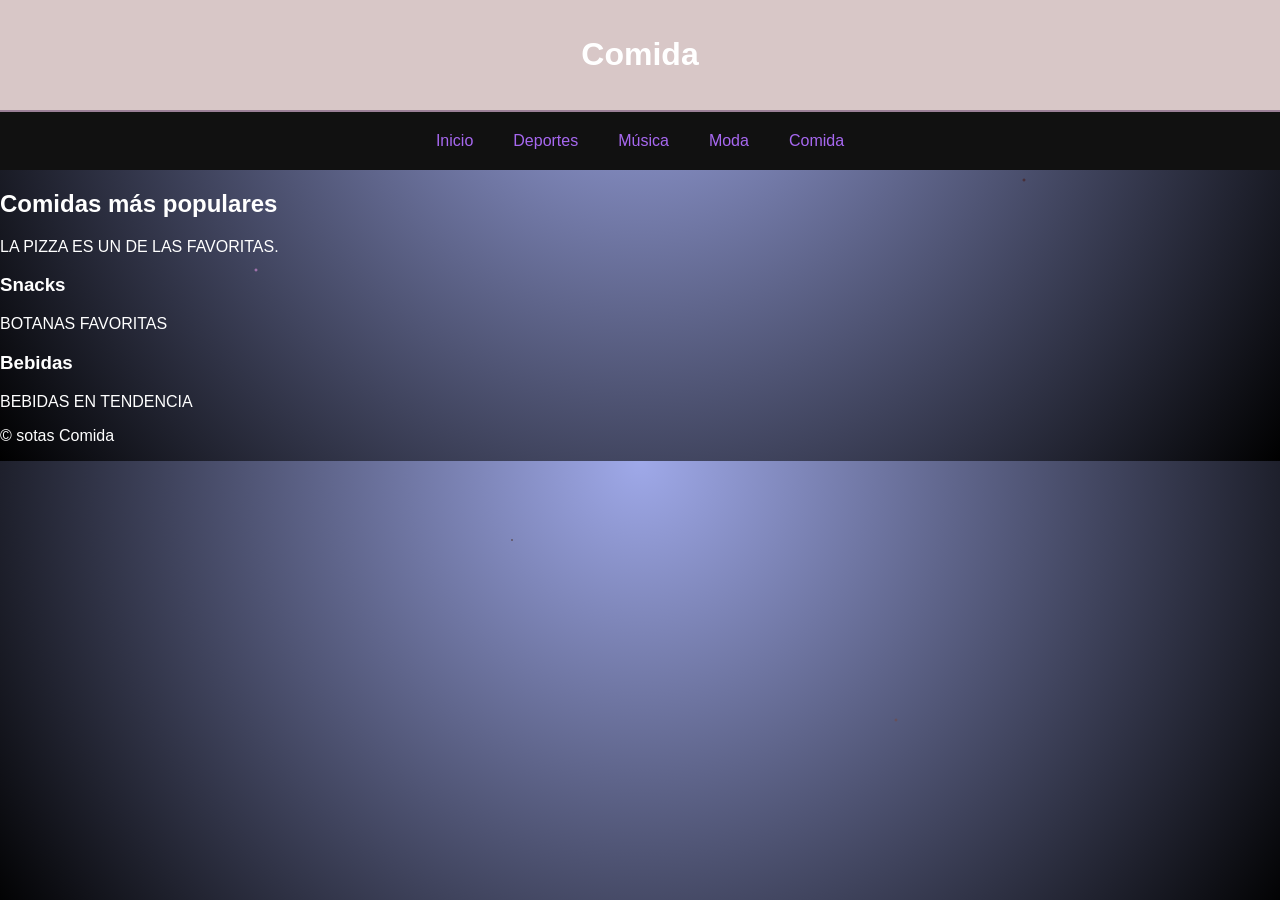
<file: comida.html>
<!DOCTYPE html>
<html lang="es">
<head>
<meta charset="UTF-8">
<meta name="viewport" content="width=device-width, initial-scale=1.0">
<title>Comida</title>
<link rel="stylesheet" href="style.css">
</head>

<body>

<div class="header">
    <h1> Comida</h1>
</div>

<nav>
    <!-- Botón del menú hamburguesa (solo visible en celular) -->
    <button class="menu-toggle" aria-label="Abrir menú">☰</button>
    
    <!-- Contenedor de los enlaces -->
    <div class="nav-links">
        <a href="index.html">Inicio</a>
        <a href="deportes.html">Deportes</a>
        <a href="musica.html">Música</a>
        <a href="moda.html">Moda</a>
        <a href="comida.html">Comida</a>
    </div>
</nav>

<main>

<div class="contenido">

<section class="principal">
    <h2> Comidas más populares</h2>
    <p>LA PIZZA ES UN DE LAS FAVORITAS.</p>
</section>

<section class="noticias">

<div class="card">
    <h3> Snacks</h3>
    <p>BOTANAS FAVORITAS</p>
</div>

<div class="card">
    <h3> Bebidas</h3>
    <p>BEBIDAS EN TENDENCIA</p>
</div>

</section>

</div>

</main>

<footer>
<p>© sotas Comida</p>
</footer>

<!-- Enlace al JavaScript para que funcione el menú en esta página -->
<script src="script.js"></script>

</body>
</html>
</file>
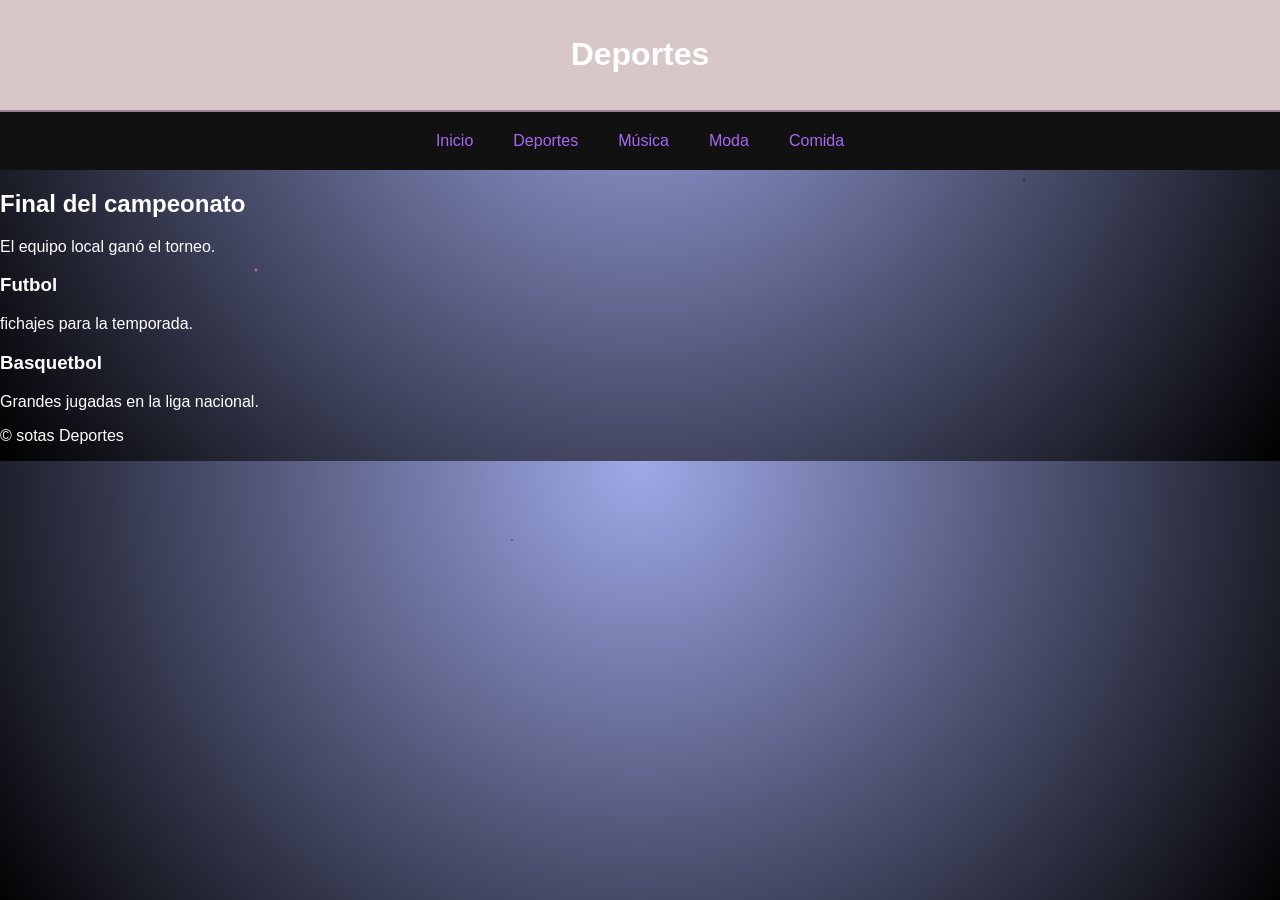
<file: deportes.html>
<!DOCTYPE html>
<html lang="es">
<head>
<meta charset="UTF-8">
<meta name="viewport" content="width=device-width, initial-scale=1.0">
<title>Deportes</title>
<link rel="stylesheet" href="style.css">
</head>

<body>

<div class="header">
    <h1>Deportes</h1>
</div>

<nav>
    <!-- Botón del menú hamburguesa (solo visible en celular) -->
    <button class="menu-toggle" aria-label="Abrir menú">☰</button>
    
    <!-- Contenedor de los enlaces -->
    <div class="nav-links">
        <a href="index.html">Inicio</a>
        <a href="deportes.html">Deportes</a>
        <a href="musica.html">Música</a>
        <a href="moda.html">Moda</a>
        <a href="comida.html">Comida</a>
    </div>
</nav>

<main>
<div class="contenido">

<section class="principal">
    <h2> Final del campeonato</h2>
    <p>El equipo local ganó el torneo.</p>
</section>

<section class="noticias">

<div class="card">
    <h3> Futbol</h3>
    <p>fichajes para la temporada.</p>
</div>

<div class="card">
    <h3> Basquetbol</h3>
    <p>Grandes jugadas en la liga nacional.</p>
</div>

</section>

</div>

</main>

<footer>
<p>© sotas Deportes</p>
</footer>

<!-- Enlace al JavaScript para que funcione el menú en esta página -->
<script src="script.js"></script>

</body>
</html>
</file>
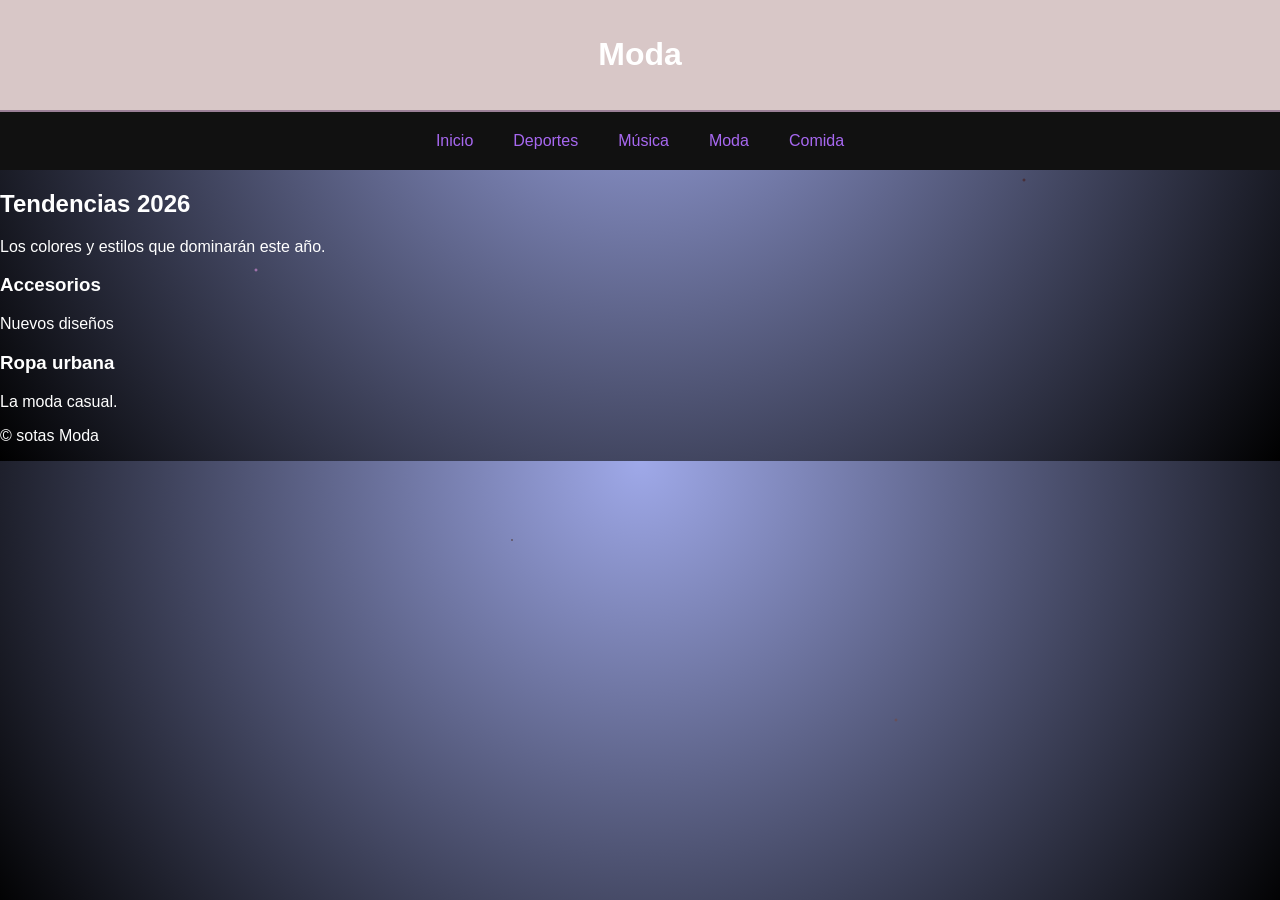
<file: moda.html>
<!DOCTYPE html>
<html lang="es">
<head>
<meta charset="UTF-8">
<meta name="viewport" content="width=device-width, initial-scale=1.0">
<title>Moda</title>
<link rel="stylesheet" href="style.css">
</head>

<body>

<div class="header">
    <h1> Moda</h1>
</div>

<nav>
    <!-- Botón del menú hamburguesa (solo visible en celular) -->
    <button class="menu-toggle" aria-label="Abrir menú">☰</button>
    
    <!-- Contenedor de los enlaces -->
    <div class="nav-links">
        <a href="index.html">Inicio</a>
        <a href="deportes.html">Deportes</a>
        <a href="musica.html">Música</a>
        <a href="moda.html">Moda</a>
        <a href="comida.html">Comida</a>
    </div>
</nav>

<main>

<div class="contenido">

<section class="principal">
    <h2> Tendencias 2026</h2>
    <p>Los colores y estilos que dominarán este año.</p>
</section>

<section class="noticias">

<div class="card">
    <h3> Accesorios</h3>
    <p>Nuevos diseños </p>
</div>

<div class="card">
    <h3> Ropa urbana</h3>
    <p>La moda casual. </p>
</div>

</section>

</div>

</main>

<footer>
<p>© sotas Moda</p>
</footer>

<!-- Enlace al JavaScript para que funcione el menú en esta página -->
<script src="script.js"></script>

</body>
</html>
</file>
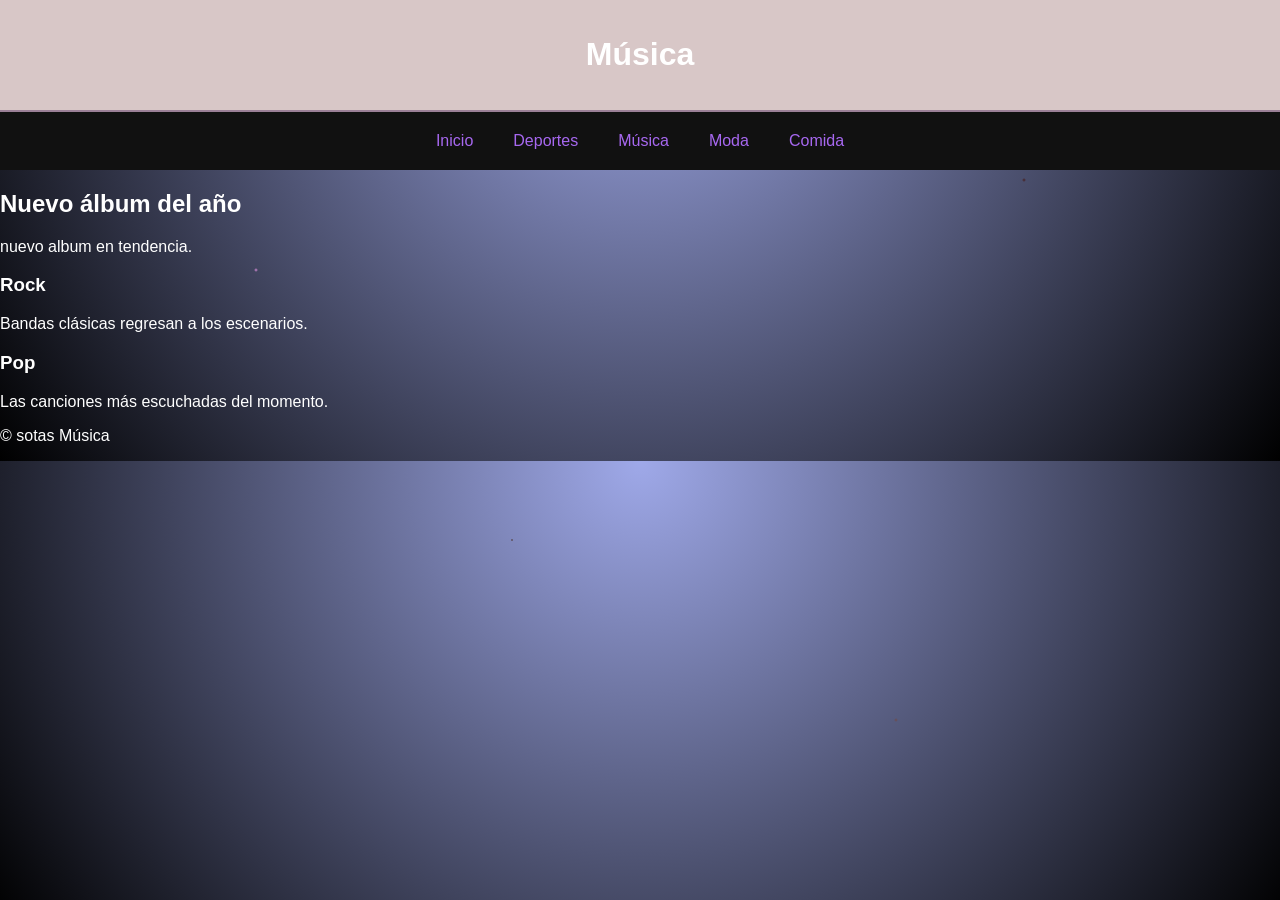
<file: musica.html>
<!DOCTYPE html>
<html lang="es">
<head>
<meta charset="UTF-8">
<meta name="viewport" content="width=device-width, initial-scale=1.0">
<title>Música</title>
<link rel="stylesheet" href="style.css">
</head>

<body>

<div class="header">
    <h1> Música</h1>
</div>

<nav>
    <!-- Botón del menú hamburguesa (solo visible en celular) -->
    <button class="menu-toggle" aria-label="Abrir menú">☰</button>
    
    <!-- Contenedor de los enlaces -->
    <div class="nav-links">
        <a href="index.html">Inicio</a>
        <a href="deportes.html">Deportes</a>
        <a href="musica.html">Música</a>
        <a href="moda.html">Moda</a>
        <a href="comida.html">Comida</a>
    </div>
</nav>

<main>

<div class="contenido">

<section class="principal">
    <h2> Nuevo álbum del año</h2>
    <p>nuevo album en tendencia.</p>
</section>

<section class="noticias">

<div class="card">
    <h3> Rock</h3>
    <p>Bandas clásicas regresan a los escenarios.</p>
</div>

<div class="card">
    <h3> Pop</h3>
    <p>Las canciones más escuchadas del momento.</p>
</div>

</section>

</div>

</main>

<footer>
<p>© sotas Música</p>
</footer>

<!-- Enlace al JavaScript para que funcione el menú en esta página -->
<script src="script.js"></script>

</body>
</html>
</file>
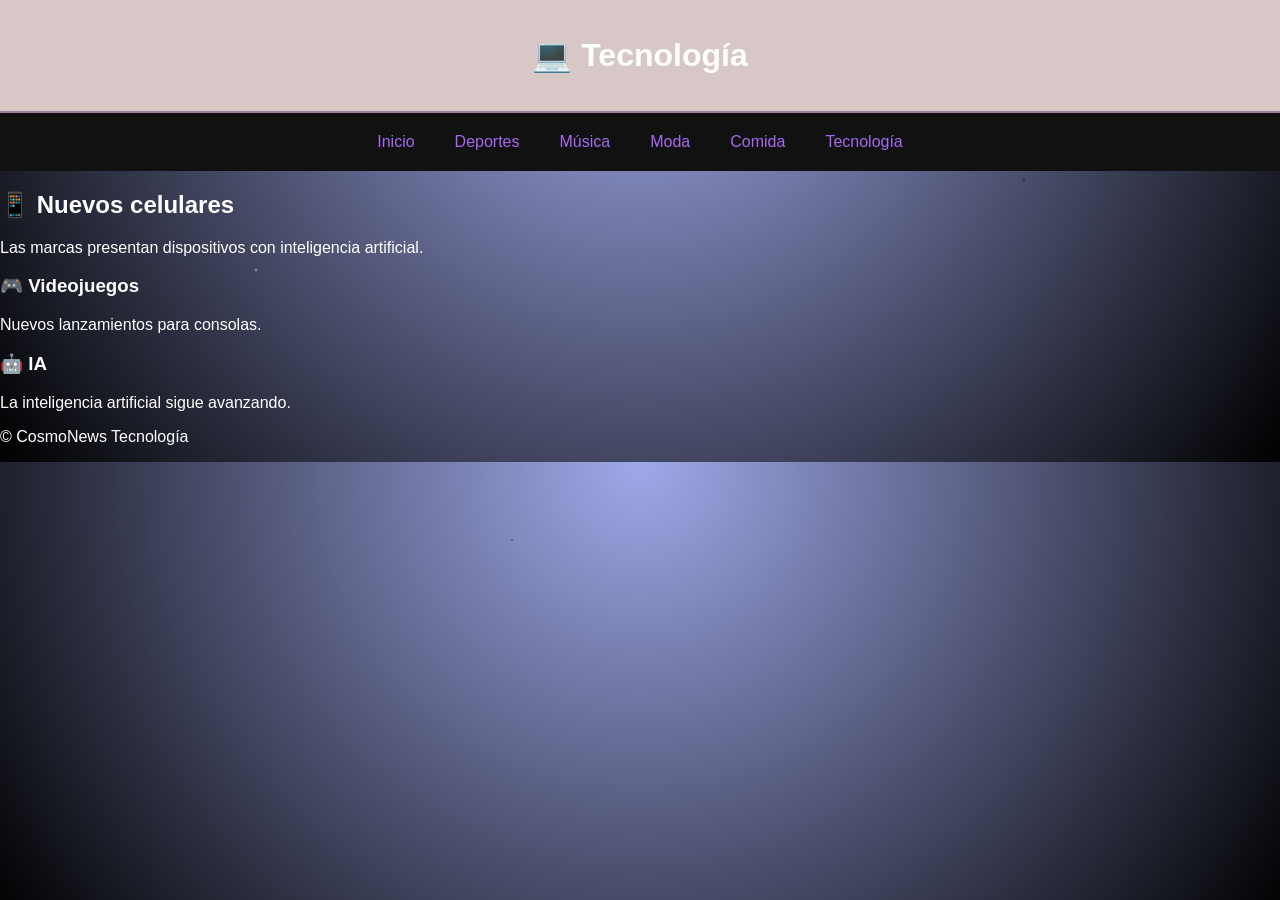
<file: tecnologia.html>
<!DOCTYPE html>
<html lang="es">
<head>
<meta charset="UTF-8">
<meta name="viewport" content="width=device-width, initial-scale=1.0">
<title>Tecnología</title>
<link rel="stylesheet" href="style.css">
</head>

<body>

<div class="header">
    <h1>💻 Tecnología</h1>
</div>

<nav>
    <!-- Botón del menú hamburguesa (solo visible en celular) -->
    <button class="menu-toggle" aria-label="Abrir menú">☰</button>
    
    <!-- Contenedor de los enlaces (Incluye Tecnología) -->
    <div class="nav-links">
        <a href="index.html">Inicio</a>
        <a href="deportes.html">Deportes</a>
        <a href="musica.html">Música</a>
        <a href="moda.html">Moda</a>
        <a href="comida.html">Comida</a>
        <a href="tecnologia.html">Tecnología</a>
    </div>
</nav>

<main>

<div class="contenido">

<section class="principal">
    <h2>📱 Nuevos celulares</h2>
    <p>Las marcas presentan dispositivos con inteligencia artificial.</p>
</section>

<section class="noticias">

<div class="card">
    <h3>🎮 Videojuegos</h3>
    <p>Nuevos lanzamientos para consolas.</p>
</div>

<div class="card">
    <h3>🤖 IA</h3>
    <p>La inteligencia artificial sigue avanzando.</p>
</div>

</section>

</div>

</main>

<footer>
<p>© CosmoNews Tecnología</p>
</footer>

<!-- Enlace al JavaScript para que funcione el menú en esta página -->
<script src="script.js"></script>

</body>
</html>
</file>
<file: style.css>
body {
    margin: 0;
    font-family: Arial, sans-serif;
    color: white;
    background: radial-gradient(circle at top, #9fa9e9, #000);
    overflow-x: hidden;
}


body::before {
    content: "";
    position: fixed;
    width: 100%;
    height: 100%;
    z-index: -1;

    background:
        radial-gradient(2px 2px at 20% 30%, rgb(212, 139, 214), transparent),
        radial-gradient(2px 2px at 70% 80%, rgb(110, 75, 75), transparent),
        radial-gradient(1.5px 1.5px at 40% 60%, rgb(80, 60, 60), transparent),
        radial-gradient(2px 2px at 80% 20%, rgb(71, 31, 31), transparent);
}


.header {
    background: rgb(216, 199, 199);
    padding: 15px;
    text-align: center;
    border-bottom: 2px solid rgb(155, 128, 151);
    box-shadow: 0 0 10px rgb(156, 122, 149);
}


/* --- BARRA DE NAVEGACIÓN (Base para móvil) --- */
nav {
    display: flex;
    justify-content: flex-end; /* Alinea el botón a la derecha */
    background: #111;
    position: relative; /* Clave para que la ventana se posicione bien */
    padding: 10px 20px;
    z-index: 100; /* Mantiene el menú por encima de las tarjetas */
}

/* Estilo del botón hamburguesa */
.menu-toggle {
    display: block; 
    background: none;
    border: none;
    color: rgb(167, 104, 240);
    font-size: 30px;
    cursor: pointer;
    padding: 5px;
    width: auto;
}

/* --- VENTANA PEQUEÑA FLOTANTE (Solo Celular) --- */
.nav-links {
    display: none; /* Oculta la ventana por defecto */
    position: absolute;
    top: 100%; /* Se posiciona justo abajo de la barra nav */
    right: 20px; /* Separación desde el borde derecho */
    background: rgba(17, 17, 17, 0.95); /* Fondo oscuro semitransparente */
    width: 200px; /* Ancho fijo para que parezca una ventana pequeña */
    border: 2px solid rgb(155, 128, 151);
    border-radius: 8px; /* Bordes redondeados */
    box-shadow: 0 5px 15px rgba(0, 0, 0, 0.5);
    flex-direction: column;
}

/* Muestra la ventana cuando se activa con JavaScript */
.nav-links.active {
    display: flex;
}

/* Enlaces dentro de la pequeña ventana */
nav a {
    color: rgb(167, 104, 240);
    padding: 15px;
    text-decoration: none;
    transition: 0.3s;
    text-align: center;
    border-bottom: 1px solid #222;
}

nav a:last-child {
    border-bottom: none; /* Quita la línea al último enlace */
}

nav a:hover {
    background: rgb(179, 138, 176);
    color: black;
}

/* --- DISEÑO PARA PANTALLAS GRANDES (PC / Tablet) --- */
@media (min-width: 768px) {
    nav {
        justify-content: center; /* Centra el menú en PC */
        padding: 0;
    }

    /* Oculta la hamburguesa en PC */
    .menu-toggle {
        display: none;
    }

    /* Transforma la ventana flotante en una barra horizontal normal */
    .nav-links {
        display: flex !important;
        position: static; /* Desactiva el modo flotante */
        flex-direction: row;
        width: auto;
        background: transparent;
        border: none;
        box-shadow: none;
    }

    nav a {
        padding: 20px;
        border-bottom: none;
    }
}

/* --- ESTILO PARA EL REPRODUCTOR MP3 VISIBLE (Al final de la página) --- */
.audio-container {
    text-align: center;
    margin: 30px auto;
    padding: 10px;
    width: 100%;
    max-width: 400px; /* Evita que se deforme en pantallas grandes */
}

.audio-container p {
    font-size: 14px;
    color: rgb(167, 104, 240); /* Texto morado neón */
    margin-bottom: 10px;
    font-weight: bold;
    text-shadow: 0 0 5px rgba(167, 104, 240, 0.5);
}

.audio-container audio {
    display: inline-block;
    width: 100%;
    border-radius: 30px;
    background: #111; 
    box-shadow: 0 0 15px rgb(167, 104, 240); /* Brillo neón morado */
    outline: none;
}
</file>
